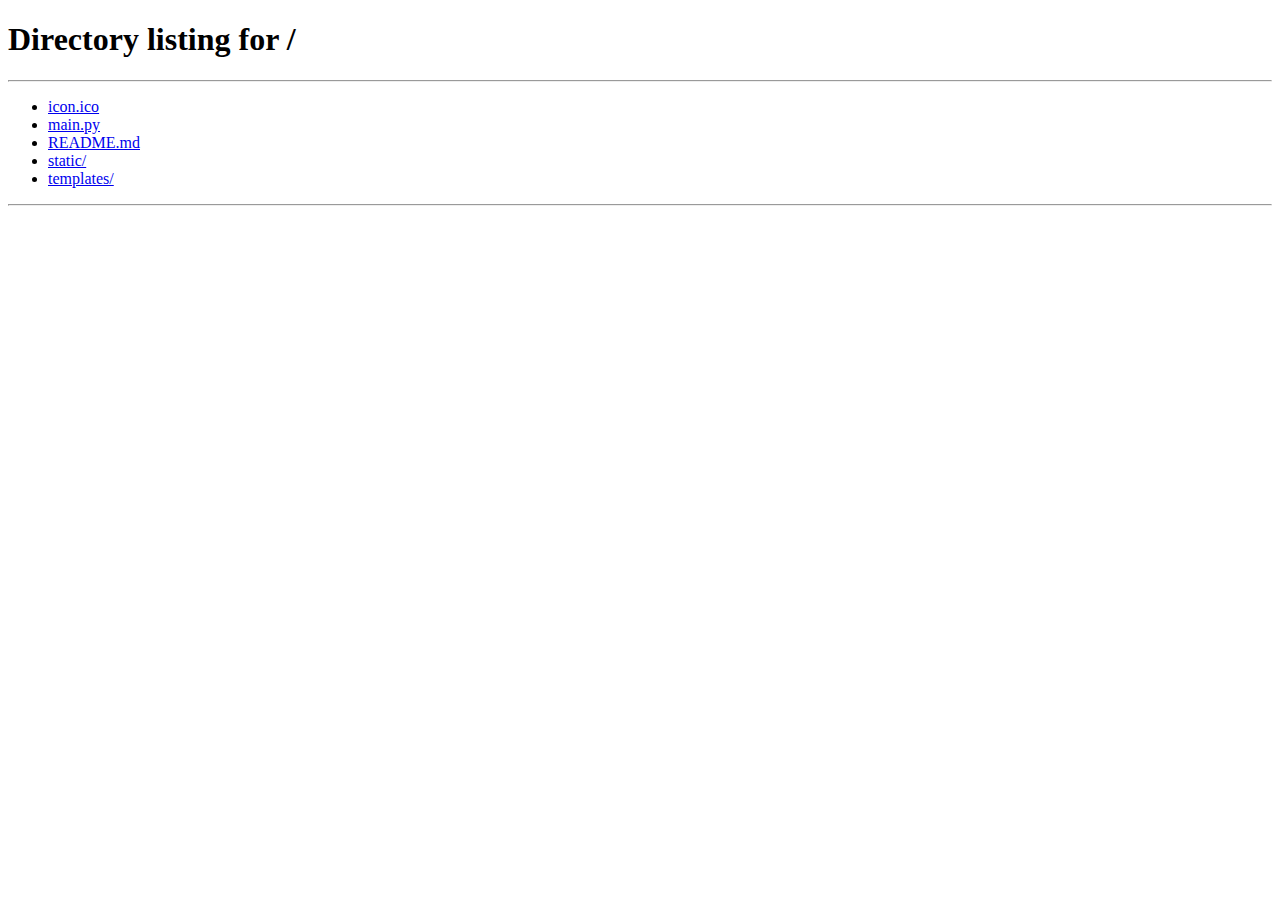
<file: templates/nojs.html>
<html>
    <head>
        <link rel="stylesheet" href="/static/nojs/styles.css">
        <script src="/static/nojs/script.js"></script>
    </head>
    <body>
    <div class="noscript-warning">
        <div class="noscript-icon">⚠️</div>
        <h2>JavaScript Required</h2>
        <p>This application requires JavaScript to function properly. Re-install the application from the <a href="https://github.com/iamvany30/server-health-monitor">GitHub repository</a>.</p>
    </div>> 

    </body>
</html>
</file>
<file: static/nojs/styles.css>
/* Reset и базовые стили */
* {
    margin: 0;
    padding: 0;
    box-sizing: border-box;
}

:root {
    --primary-color: #0f172a;
    --secondary-color: #1e293b;
    --accent-color: #38bdf8;
    --text-color: #f1f5f9;
    --danger-color: #ef4444;
    --success-color: #22c55e;
    --warning-color: #eab308;
    --noscript-bg: #7f1d1d;
}

body {
    font-family: 'Plus Jakarta Sans', 'Inter', sans-serif;
    background: radial-gradient(circle at top right,
        var(--primary-color),
        var(--secondary-color));
    color: var(--text-color);
    min-height: 100vh;
    line-height: 1.6;
    padding: 2rem;
}

/* Скрываем весь контент по умолчанию */
.container {
    display: none;
}

/* Показываем контент только при работающем JavaScript */
.js-enabled .container {
    display: block;
    max-width: 1000px;
    margin: 0 auto;
    padding: 3rem;
    background: rgba(255, 255, 255, 0.03);
    border-radius: 16px;
    box-shadow: 
        0 8px 32px rgba(0, 0, 0, 0.2),
        inset 0 2px 1px rgba(255, 255, 255, 0.05);
    backdrop-filter: blur(20px);
    border: 1px solid rgba(255, 255, 255, 0.05);
    position: relative;
    animation: fadeIn 0.5s ease-out;
}

/* Стили для noscript сообщения */
.noscript-warning {
    position: fixed;
    top: 50%;
    left: 50%;
    transform: translate(-50%, -50%);
    background: var(--noscript-bg);
    padding: 2rem;
    border-radius: 12px;
    text-align: center;
    max-width: 90%;
    width: 500px;
    box-shadow: 0 4px 20px rgba(0, 0, 0, 0.3);
    z-index: 1000;
    animation: slideIn 0.5s ease-out;
}

.noscript-warning h2 {
    color: white;
    margin-bottom: 1rem;
    font-size: 1.5rem;
}

.noscript-warning p {
    color: rgba(255, 255, 255, 0.9);
    margin-bottom: 1rem;
}

.noscript-icon {
    font-size: 3rem;
    margin-bottom: 1rem;
}

/* При включенном JavaScript скрываем предупреждение */
.js-enabled .noscript-warning {
    display: none;
}

/* Остальные стили остаются теми же */
h1 {
    text-align: center;
    margin-bottom: 3.5rem;
    font-size: 3rem;
    font-weight: 800;
    background: linear-gradient(135deg, #fff, #38bdf8);
    -webkit-background-clip: text;
    background-clip: text;
    color: transparent;
    letter-spacing: -1px;
}

.status {
    background: rgba(255, 255, 255, 0.03);
    padding: 1.5rem 2rem;
    margin: 1.5rem 0;
    border-radius: 12px;
    border: 1px solid rgba(255, 255, 255, 0.05);
    font-size: 1.1rem;
    display: flex;
    justify-content: space-between;
    align-items: center;
    transition: all 0.3s ease;
}

/* Анимации */
@keyframes fadeIn {
    from {
        opacity: 0;
        transform: translateY(20px);
    }
    to {
        opacity: 1;
        transform: translateY(0);
    }
}

@keyframes slideIn {
    from {
        opacity: 0;
        transform: translate(-50%, -40%);
    }
    to {
        opacity: 1;
        transform: translate(-50%, -50%);
    }
}

/* Медиа-запросы */
@media (max-width: 768px) {
    body {
        padding: 1rem;
    }

    .noscript-warning {
        width: 90%;
        padding: 1.5rem;
    }

    h1 {
        font-size: 2rem;
    }
}
</file>
